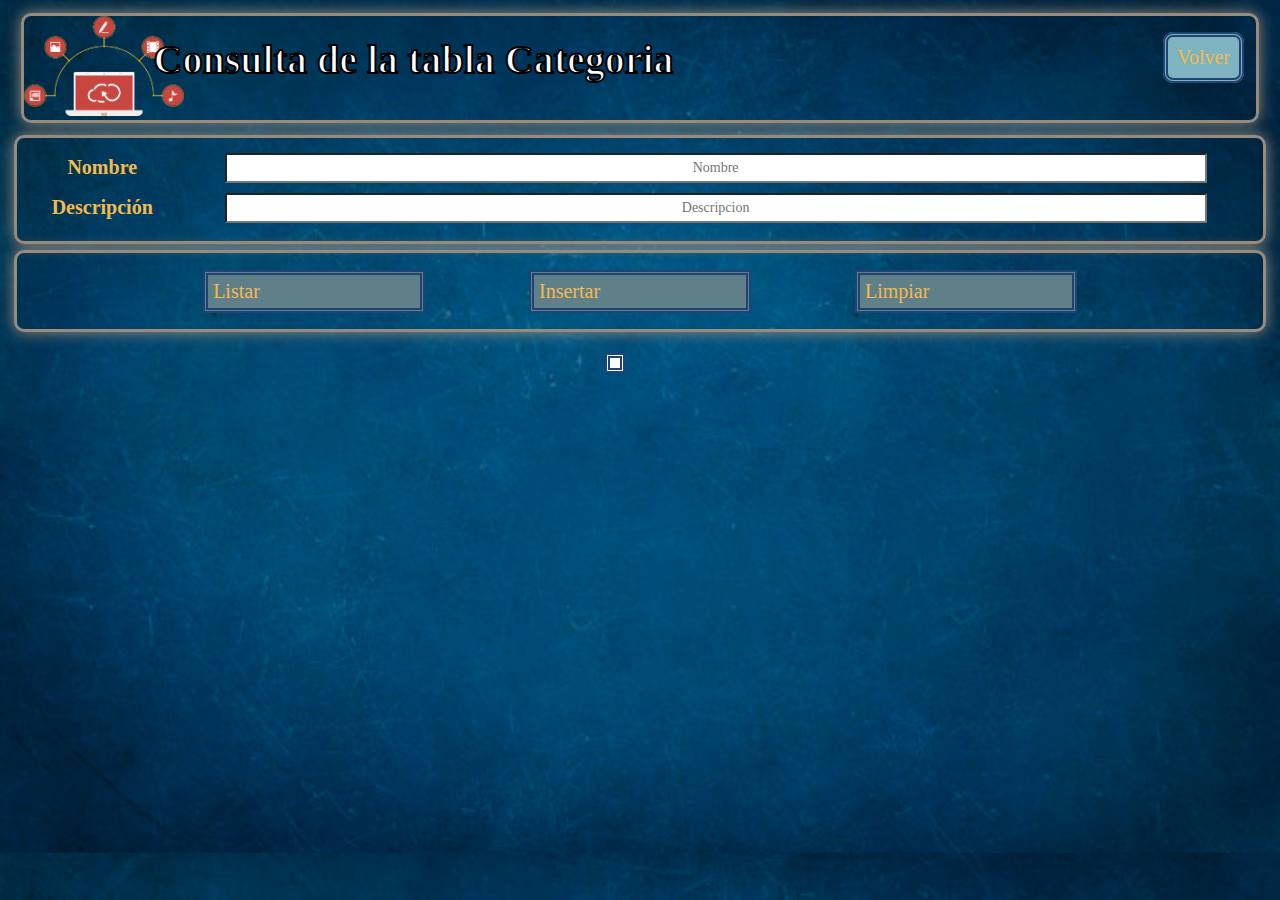
<file: src/main/resources/static/category.html>
<!DOCTYPE html>
<html lang="en">
<head>
    <meta charset="UTF-8">
    <meta http-equiv="X-UA-Compatible" content="IE=edge">
    <meta name="viewport" content="width=device-width, initial-scale=1.0">
    <title>Document</title>
    <script src="js/funcionesCategory.js"></script>
    <link rel="stylesheet" href="css/Consulta.css">


    <script src="https://code.jquery.com/jquery-3.6.0.min.js" integrity="sha256-/xUj+3OJU5yExlq6GSYGSHk7tPXikynS7ogEvDej/m4=" crossorigin="anonymous"></script>
</head>
<body>
    <header>
        <img src="img/categoria.png" style="width: 160px;padding-left: 0px;">
    <h1 class="titulo"><center>Consulta de la tabla Categoria</center></h1>
    <div class="volver">
        <a class="botonvolver" href="menu.html">Volver</a>
    </div>
    </header>

    <div class="btn-group">
        <table class="grilla">
            <tr><td class="td1">Nombre</td><td class="td2"><input type="text" id="idNombre" placeholder="Nombre" class="buttonText"> </input></td></tr>
            <tr><td class="td1">Descripción</td><td class="td2"><input type="text" id="idDescripcion" placeholder="Descripcion" class="buttonText"> </input></td></tr>
           
        </table>
        
    </div>
    <div  class="principal">
         
        <table>
            <div class="btn-group">
               
                    <button onclick="obtenerItems()" class="button">Listar</button>
                    <button onclick="insertar()" class="button">Insertar</button>
                    <button onclick="limpiar()" class="button">Limpiar</button>
                
            </div>
          
        </table>
    <a class="navbar-brand" ><table align="center" id="idDivConsulta" ></table></a>
        
    </div>
</body>
</html>
</file>
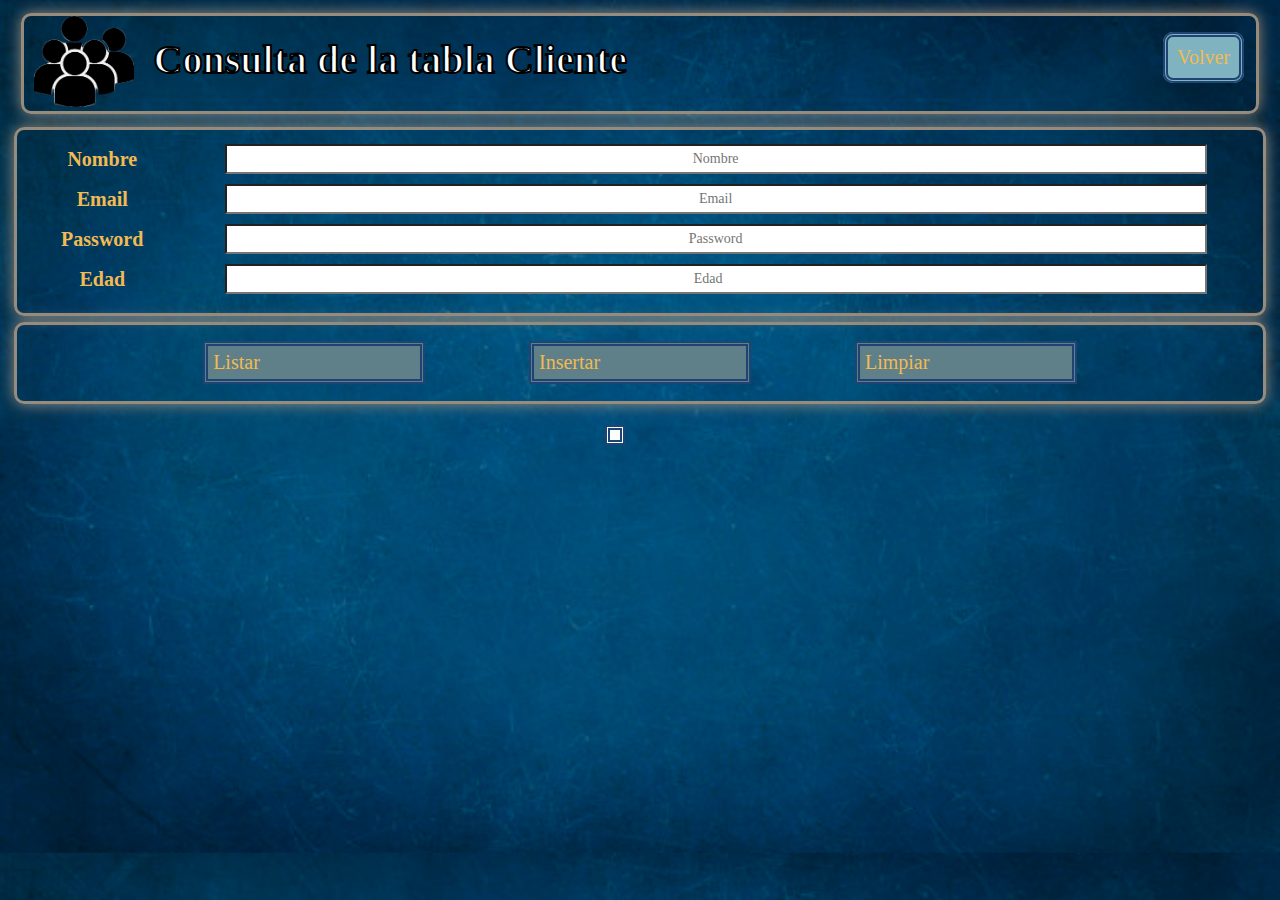
<file: src/main/resources/static/cliente.html>
<!DOCTYPE html>
<html lang="en">
<head>
    <meta charset="UTF-8">
    <meta http-equiv="X-UA-Compatible" content="IE=edge">
    <meta name="viewport" content="width=device-width, initial-scale=1.0">
    <title>Document</title>
    <script src="js/funcionesCliente.js"></script>
    <link rel="stylesheet" href="css/Consulta.css">
    <script src="https://code.jquery.com/jquery-3.6.0.min.js" integrity="sha256-/xUj+3OJU5yExlq6GSYGSHk7tPXikynS7ogEvDej/m4=" crossorigin="anonymous"></script>
</head>
<body>
    <header>
        <img src="img/cliente.png" style="width: 100px;padding-left: 10px;">
    <h1 class="titulo">Consulta de la tabla Cliente</h1>
    <div class="volver">
        <a class="botonvolver" href="menu.html">Volver</a>
    </div>
    </header>

    <div class="btn-group">
        <table class="grilla">
            <tr><td class="td1">Nombre</td><td class="td2"><input type="text" id="idName" placeholder="Nombre" class="buttonText"> </input></td></tr>
            <tr><td class="td1">Email</td><td class="td2"><input type="text" id="idEmail" placeholder="Email" class="buttonText"> </input></td></tr>
            <tr><td class="td1">Password</td><td class="td2"><input type="text" id="idPassword" placeholder="Password" class="buttonText"> </input></td></tr>
            <tr><td class="td1">Edad</td><td class="td2"><input type="number" id="idAge" placeholder="Edad" class="buttonText"> </input></td></tr>
            
        </table>
        
    </div>
    <div  class="principal">
        <table>
            <div class="btn-group">
                <center>
                    <button onclick="obtenerItems()" class="button">Listar</button>
                    <button onclick="insertar()" class="button">Insertar</button>
                    <button onclick="limpiar()" class="button">Limpiar</button>
                </center>
            </div>
        </table>
        <a class="navbar-brand" ><table id="idDivConsulta" ></table></a>
    </div>
</body>
</html>
</file>
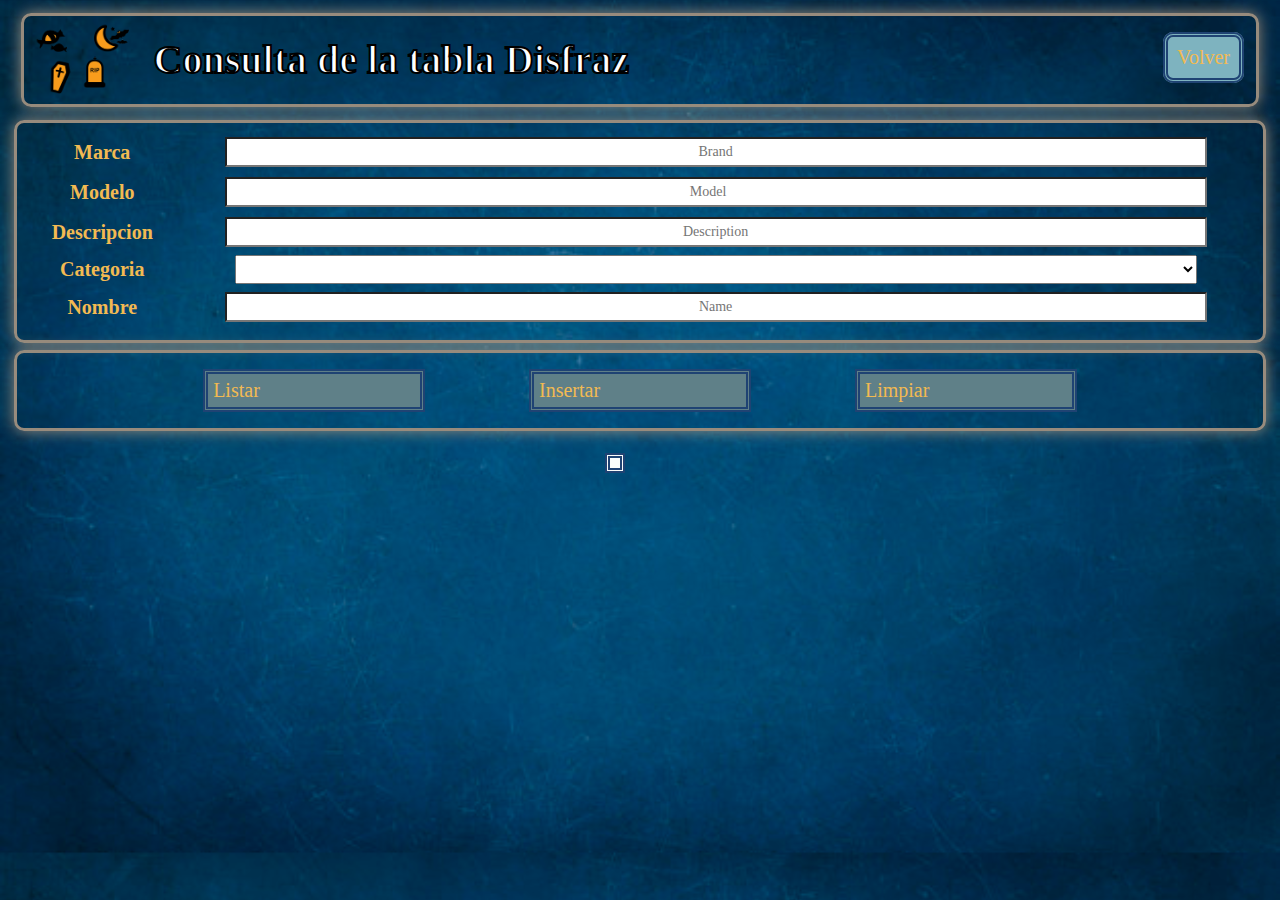
<file: src/main/resources/static/costumer.html>
<!DOCTYPE html>
<html lang="en">
<head>
    <meta charset="UTF-8">
    <meta http-equiv="X-UA-Compatible" content="IE=edge">
    <meta name="viewport" content="width=device-width, initial-scale=1.0">
    <title>Document</title>
    <script src="js/funciones.js"></script>
    <link rel="stylesheet" href="css/Consulta.css">
    <script src="https://code.jquery.com/jquery-3.6.0.min.js" integrity="sha256-/xUj+3OJU5yExlq6GSYGSHk7tPXikynS7ogEvDej/m4=" crossorigin="anonymous"></script>
</head>
<body>
    <header>
        <img src="img/disfraz.png" style="width: 100px;padding-left: 10px;">
    <h1 class="titulo">Consulta de la tabla Disfraz</h1>
    <div class="volver">
        <a class="botonvolver" href="menu.html">Volver</a>
    </div>
    </header>

    <div class="btn-group">
        <table class="grilla">
            <tr><td class="td1">Marca</td><td class="td2"><input type="text" id="idBrand" placeholder="Brand" class="buttonText"> </input></td></tr>
            <tr><td class="td1">Modelo</td><td class="td2"><input type="number" id="idModel" placeholder="Model" class="buttonText"> </input></td></tr>
            <tr><td class="td1">Descripcion</td><td class="td2"><input type="text" id="idDescription" placeholder="Description" class="buttonText"> </input></td></tr>
            <tr><td class="td1">Categoria</td><td class="td2">
                <select id="select-category"  class="lis"></select>
                <script type="text/javascript">
                    window.onload = autoInicioCategoria();
                </script>
            </td></tr>
            <tr><td class="td1">Nombre</td><td class="td2"><input type="text" id="idName" placeholder="Name" class="buttonText"> </input></td></tr>
        </table>   
    </div>
    <div  class="principal">
        <table>
            <div class="btn-group">
                <center>
                    <button onclick="obtenerItems()" class="button">Listar</button>
                    <button onclick="insertar()" class="button">Insertar</button>
                    <button onclick="limpiar()" class="button">Limpiar</button>
                </center>
            </div>
        </table>
        <a class="navbar-brand" ><table id="idDivConsulta" ></table></a>
    </div>
</body>
</html>
</file>
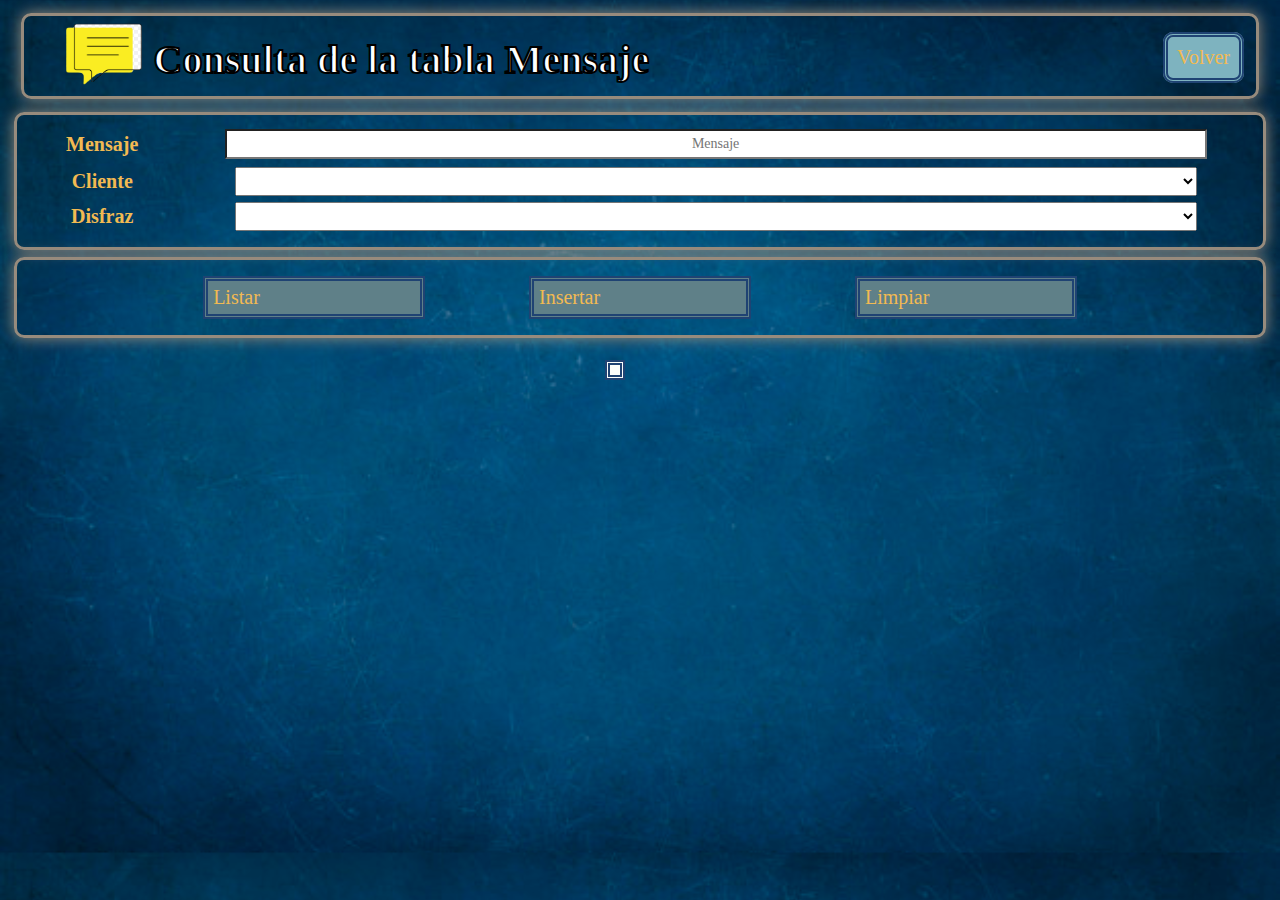
<file: src/main/resources/static/mensaje.html>
<!DOCTYPE html>
<html lang="en">
<head>
    <meta charset="UTF-8">
    <meta http-equiv="X-UA-Compatible" content="IE=edge">
    <meta name="viewport" content="width=device-width, initial-scale=1.0">
    <title>Document</title>
    <script src="js/funcionesMensaje.js"></script>
    <link rel="stylesheet" href="css/Consulta.css">
    <script src="https://code.jquery.com/jquery-3.6.0.min.js" integrity="sha256-/xUj+3OJU5yExlq6GSYGSHk7tPXikynS7ogEvDej/m4=" crossorigin="anonymous"></script>
</head>
<body>
    <header>
        <img src="img/mensaje.png" style="width: 160px;padding-left: 0px;">
    <h1 class="titulo"><center>Consulta de la tabla Mensaje</center></h1>
    <div class="volver">
        <a class="botonvolver" href="menu.html">Volver</a>
    </div>
    </header>

    <div class="btn-group">
        <table class="grilla">
            <tr><td class="td1">Mensaje</td><td class="td2"><input type="text" id="idMessageText" placeholder="Mensaje" class="buttonText"> </input></td></tr>
            <tr><td class="td1">Cliente</td><td class="td2">
            <select id="select-client" class="lis"></select>
            <script type="text/javascript">
                window.onload = autoInicioRelacionCliente();
            </script>
            </td></tr>
            <tr><td class="td1">Disfraz</td><td class="td2">
                <select id="select-costume" class="lis"></select>
                <script type="text/javascript">
                    window.onload = autoInicioCostume();
                </script>
            </td></tr>
        </table>
        
    </div>
    <div  class="principal">
       
        <table>
            <div class="btn-group">
                <center>
                    <button onclick="obtenerItems()" class="button">Listar</button>
                    <button onclick="insertar()" class="button">Insertar</button>
                    <button onclick="limpiar()" class="button">Limpiar</button>
                </center>
            </div>
          
        </table>

        <a class="navbar-brand" ><table align="center" id="idDivConsulta" ></table></a>
    </div>
</body>
</html>
</file>
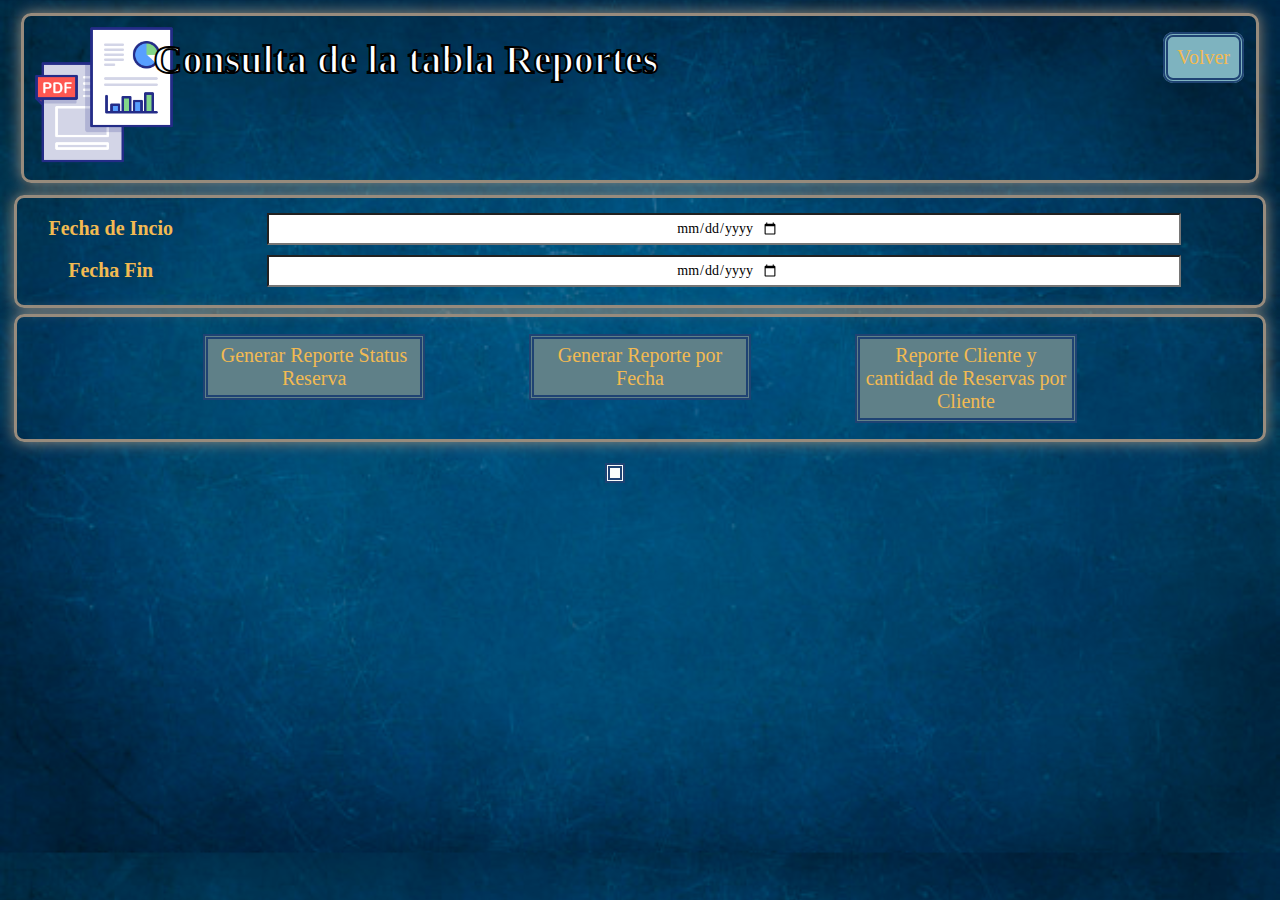
<file: src/main/resources/static/reporte.html>
<!DOCTYPE html>
<html lang="en">
<head>
    <meta charset="UTF-8">
    <meta http-equiv="X-UA-Compatible" content="IE=edge">
    <meta name="viewport" content="width=device-width, initial-scale=1.0">
    <title>Document</title>
    <script src="js/funcionesReporte.js"></script>
    <link rel="stylesheet" href="css/Consulta.css">
    <script src="https://code.jquery.com/jquery-3.6.0.min.js" integrity="sha256-/xUj+3OJU5yExlq6GSYGSHk7tPXikynS7ogEvDej/m4=" crossorigin="anonymous"></script>
</head>
<body>
    <header>
        <img src="img/reporte.png" style="width: 160px;padding-left: 0px;">
    <h1 class="titulo"><center>Consulta de la tabla Reportes</center></h1>
    <div class="volver">
        <a class="botonvolver" href="menu.html">Volver</a>
    </div>
    </header>

    <div class="btn-group">
        <table class="grilla">
            <tr><td class="td1">Fecha de Incio</td><td class="td2"><input type="date" id="idFechaInicio" placeholder="Fecha Inicio Reservación" class="buttonText"> </input></td></tr>
            <tr><td class="td1">Fecha Fin</td><td class="td2"><input type="date" id="idFechaFin" placeholder="Fecha Entrega" class="buttonText"> </input></td></tr>
           
        </table>
        
    </div>
    <div  class="principal">
       
        <table>
            <div class="btn-group">
                <center>
                    <button onclick="reporteStatus()" class="button">Generar Reporte Status Reserva</button>
                    <button onclick="reporteFecha()" class="button">Generar Reporte por Fecha</button>
                    <button onclick="reporteCliente()" class="button">Reporte Cliente y cantidad de Reservas por Cliente</button>
                </center>
            </div>
          
        </table>

        <a class="navbar-brand" ><table align="center" id="idDivConsulta" ></table></a>
    </div>
</body>
</html>
</file>
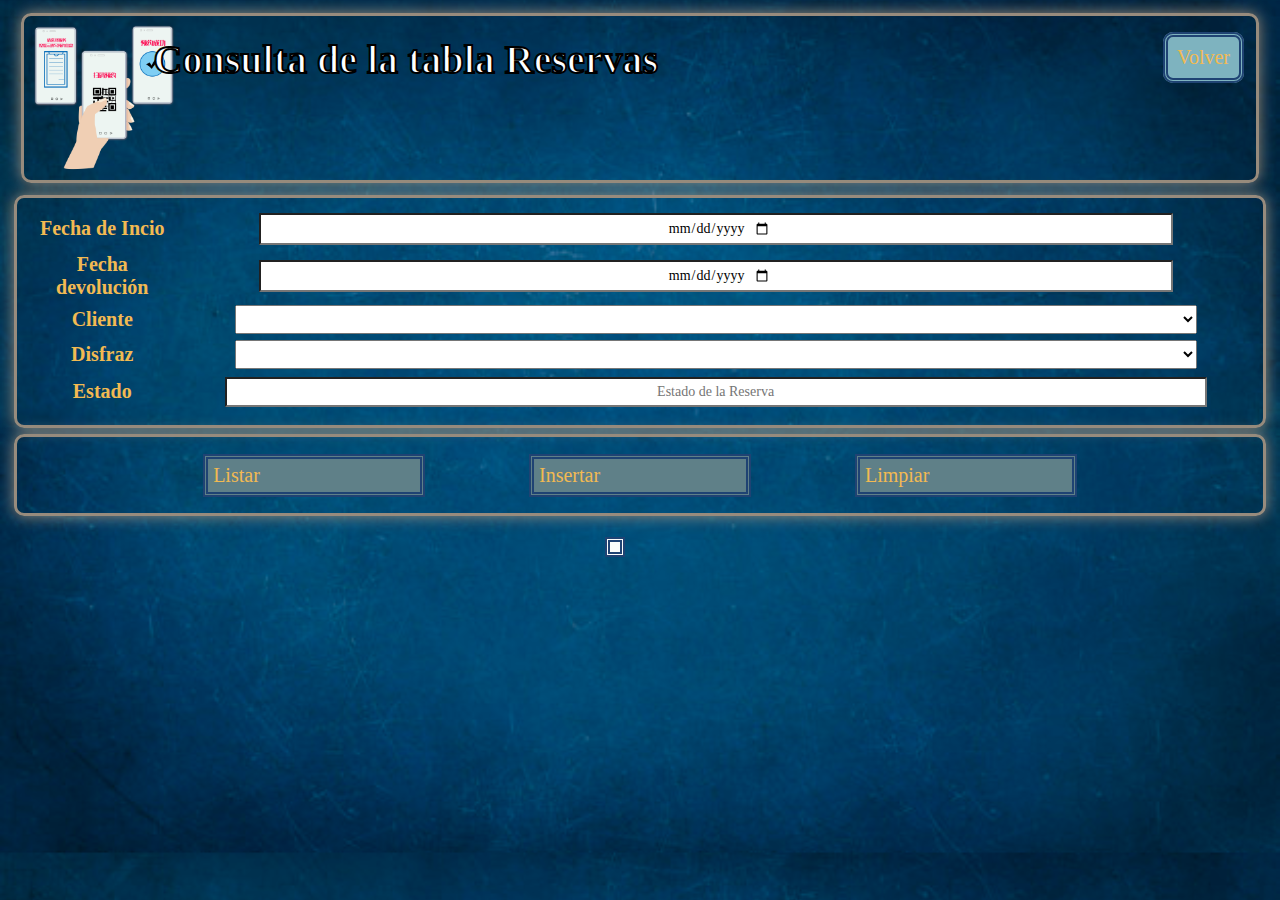
<file: src/main/resources/static/reservation.html>
<!DOCTYPE html>
<html lang="en">
<head>
    <meta charset="UTF-8">
    <meta http-equiv="X-UA-Compatible" content="IE=edge">
    <meta name="viewport" content="width=device-width, initial-scale=1.0">
    <title>Document</title>
    <script src="js/funcionesReservation.js"></script>
    <link rel="stylesheet" href="css/Consulta.css">
    <script src="https://code.jquery.com/jquery-3.6.0.min.js" integrity="sha256-/xUj+3OJU5yExlq6GSYGSHk7tPXikynS7ogEvDej/m4=" crossorigin="anonymous"></script>
</head>
<body>
    <header>
        <img src="img/reserva.png" style="width: 160px;padding-left: 0px;">
    <h1 class="titulo"><center>Consulta de la tabla Reservas</center></h1>
    <div class="volver">
        <a class="botonvolver" href="menu.html">Volver</a>
    </div>
    </header>

    <div class="btn-group">
        <table class="grilla">
            <tr><td class="td1">Fecha de Incio</td><td class="td2"><input type="date" id="idFechaInicio" placeholder="Fecha Inicio Reservación" class="buttonText"> </input></td></tr>
            <tr><td class="td1">Fecha devolución</td><td class="td2"><input type="date" id="idFechaFin" placeholder="Fecha Entrega" class="buttonText"> </input></td></tr>
            <tr><td class="td1">Cliente</td><td class="td2">
            <select id="select-client" class="lis"></select>
            <script type="text/javascript">
                window.onload = autoInicioRelacionCliente();
            </script>
            </td></tr>
            <tr><td class="td1">Disfraz</td><td class="td2">
                <select id="select-costume" class="lis"></select>
                <script type="text/javascript">
                    window.onload = autoInicioCostume();
                </script>
            </td></tr>
            <tr><td class="td1">Estado</td><td class="td2"><input type="text" id="idStatus" placeholder="Estado de la Reserva" class="buttonText"> </input></td></tr>
            
        </table>
        
    </div>
    <div  class="principal">
       
        <table>
            <div class="btn-group">
                <center>
                    <button onclick="obtenerItems()" class="button">Listar</button>
                    <button onclick="insertar()" class="button">Insertar</button>
                    <button onclick="limpiar()" class="button">Limpiar</button>
                </center>
            </div>          
        </table>
        <a class="navbar-brand" ><table align="center" id="idDivConsulta" ></table></a>
    </div>
</body>
</html>
</file>
<file: src/main/resources/static/css/Consulta.css>
body{
  background-image: url("../img/fondo.jpg");
  background-repeat: no-repeat;
  background-size: cover;
  background: #363256 rgba(94,110,220,0.50);
  background-repeat: repeat;
  overflow: hidden;
  font-family: 'Merienda One', cursive;
}
header{
  border: #978b7d 3px solid;
  box-shadow: 0 0 15px 0 #978b7d;
  border-radius: 10px;
  margin: 1%;
}
.titulo{
  font-family: 'Merienda One', cursive;
  font-size: 30px;
  text-align: right;
  position: absolute;
  top:1%;
  left: 12%;
  color:#0B4C5F;  
  color:white;
  font-size: 40px;
  -webkit-text-stroke: 2px black;
}
h2{
  text-align: center;
  color:white;
  font-size: 30px;
  font-weight: bold;
  -webkit-text-stroke: 2px black;
}

.volver{
  float: right;
  position: right;
  margin-right: 2.5%;
  margin-top: 2.5%;
  
  
}
.botonvolver{
  border: 5px double #1F4373;
  border-radius: 10px;
  background-color: #7EB3BF;
  color: #F2BA52;
  text-decoration:none;
  font-family: 'Merienda One', cursive;
  font-size: 20px;
  width: 40px;
  padding:15%;
  
}
.botonvolver:hover{
  background-color: #1F3B73;
}
.btn-group{
  border: #978b7d 3px solid;
  box-shadow: 0 0 15px 0 #978b7d;
  border-radius: 10px;
  margin: 0.5%;
  padding: 0.5%;
  text-align:center;
}

.lis{

  padding: 5px 470px;

}


.btn-group .button {
  background-color: #5f8088;
  border: 5px double #1F4373;
  color: #F2BA52;
  padding: 5px 5px;
  font-family: 'Merienda One', cursive;
  text-align: center;
  text-decoration: none;
  display: inline-flex;
  font-size: 20px;
  margin: 10px 50px;
  cursor: pointer;
  transition-duration: 0.5s;
  width: 18%;  
}
.btn-group .button:hover {
    background-color: #1F3B73; 
  }

.btn-group .buttonText {
    background-color: #ffffff;
    border: 1px 1px solid;
    color: rgb(0, 0, 0);
    padding: 5px 400px;
    text-align: center;
    text-decoration: none;
    display: inline-block;
    font-size: 14px;
    margin: 2px 1px;
    cursor: pointer;
    font-family: 'Merienda One', cursive;
  }
p{
    font-family:'Lucida Sans', 'Lucida Sans Regular', 'Lucida Grande', 'Lucida Sans Unicode', Geneva, Verdana, sans-serif;
    font-size: 1em;
}
#idDivConsulta{
    font-family: 'Merienda One', cursive;
    background-color: #fbfdfb;
    text-align: center;
    display: block;
    margin: 100;
    border: 5px double #1F4373;

  }

  .navbar-brand {
    display: inline-block;
    padding-top: 5px;
    padding-bottom: 50px;
    margin-right: 50px;
    font-size: 10;
    line-height: inherit;
    white-space: nowrap;
  }
  
.grilla{
    width:auto;    
    display: inline-block;
    
    
}
.grilla ,th {
    text-align: center;
  }
.grilla, th, td {
    border: 2px solid black;
    border-collapse: collapse;
    color: black;
    margin:auto;
    padding: 3px;
    border: hidden;
    font-family: 'Merienda One', cursive;
 } 
table, tr:nth-child(even) {
    background-color: #ffffff00;
    padding: 5px;
  } 
.grilla .td1{
    width: 10%;
    text-align: center; 
    color: #F2BA52; 
    font-size: 20px; 
    font-weight: bold;
 }
 .grilla .td2{
    width: 30%;
 } 
 div{
    text-align: center;
 }
 .botonborrar{
  color: red;
  content:url("../img/delete.png");
  width:"50px";
 }
 table{
    width:100%;
    display: block;
    margin-left: auto;
    margin-right: auto;
}
</file>
